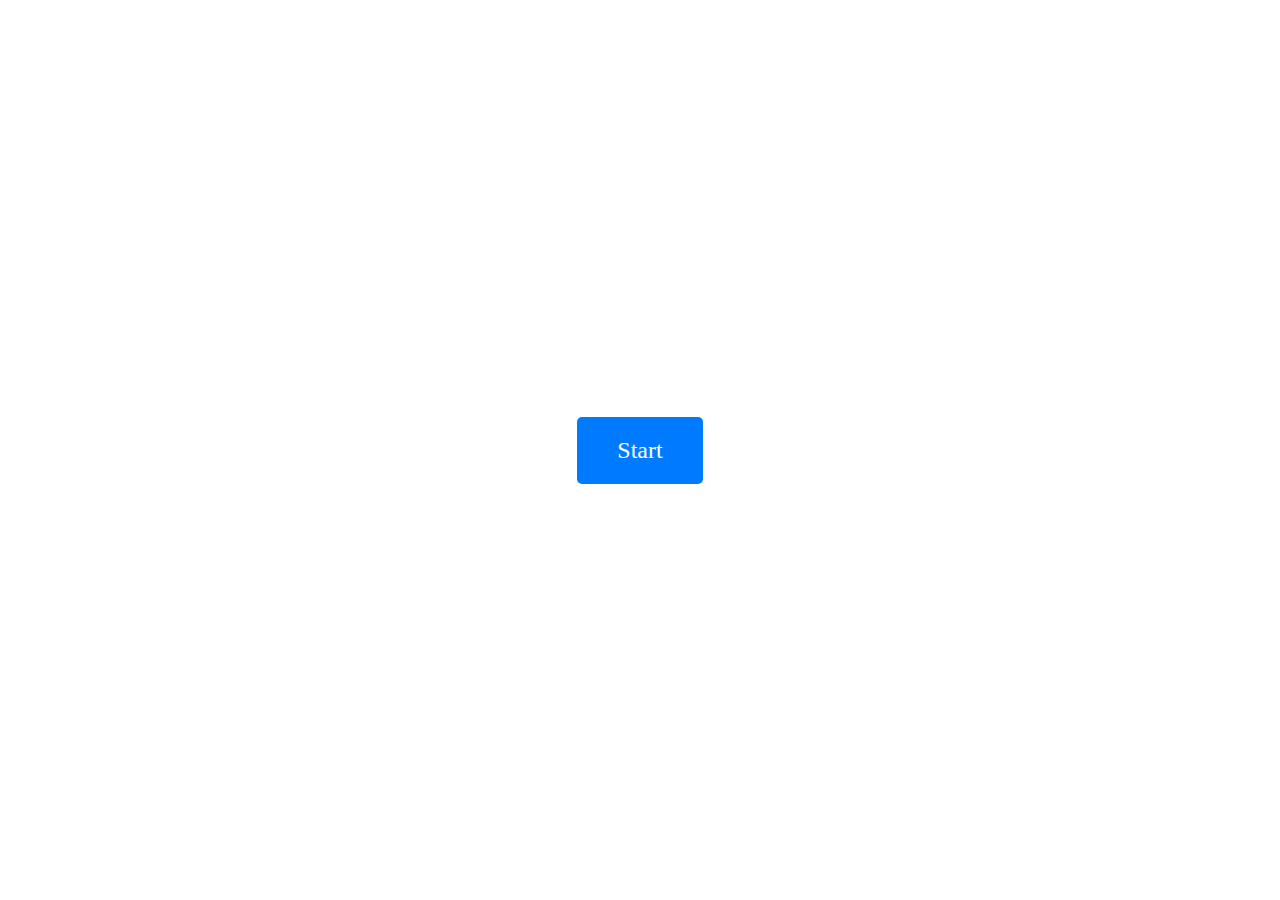
<file: index.html>
<!DOCTYPE html>
<html lang="en">
<head>
    <meta charset="UTF-8">
    <title>ImagamI</title>
    <style>
        body {
            display: flex;
            justify-content: center;
            align-items: center;
            height: 100vh;
            margin: 0;
        }
        .start-button {
            padding: 20px 40px;
            font-size: 24px;
            cursor: pointer;
            background-color: #007BFF;
            color: white;
            border: none;
            border-radius: 5px;
            text-decoration: none;
        }
    </style>
</head>
<body>
    <a href="ImagamI/ImagamI.html" class="start-button">Start</a>
</body>
</html>
</file>
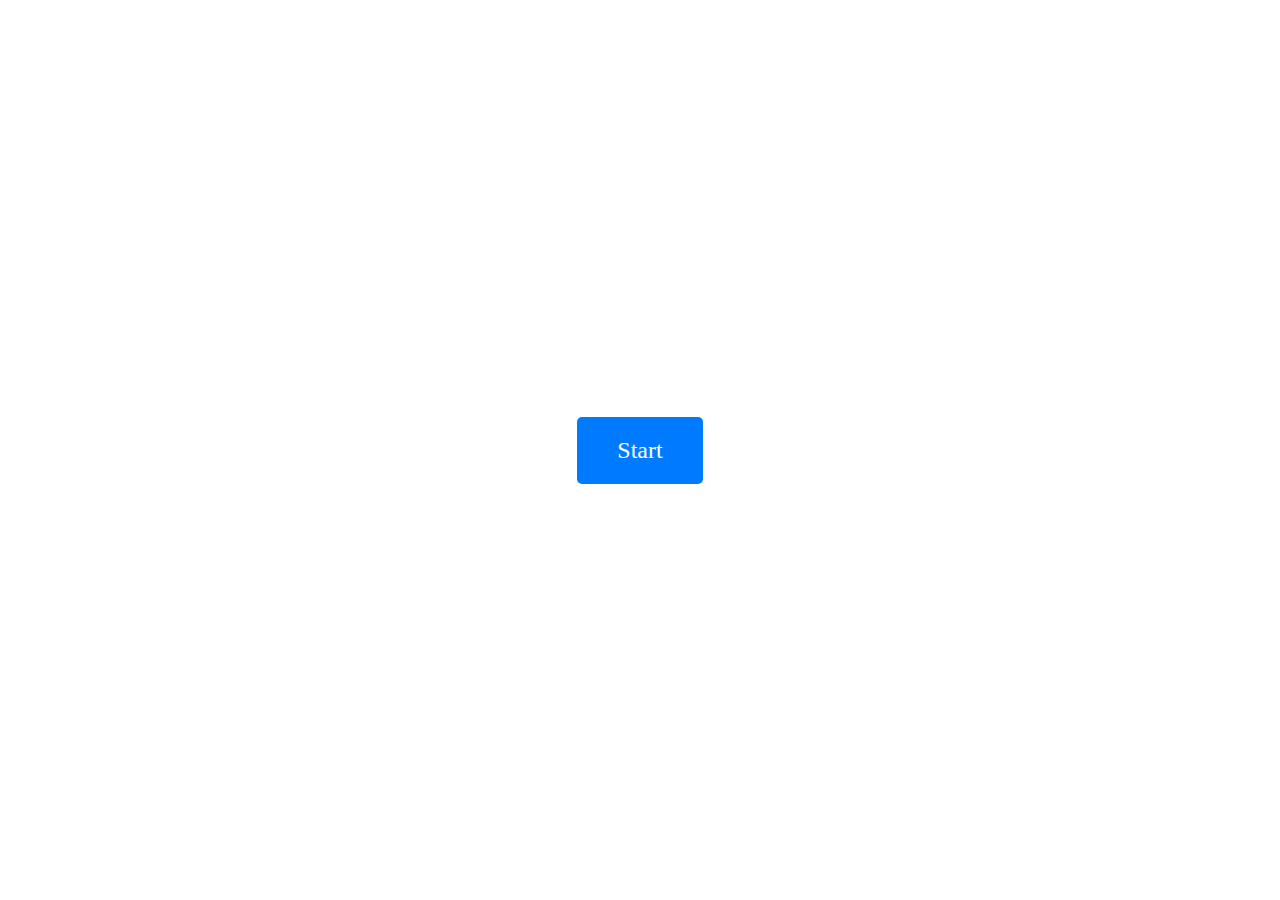
<file: ImagamI/index.html>
<!DOCTYPE html>
<html lang="en">
<head>
    <meta charset="UTF-8">
    <title>ImagamI</title>
    <style>
        body {
            display: flex;
            justify-content: center;
            align-items: center;
            height: 100vh;
            margin: 0;
        }
        .start-button {
            padding: 20px 40px;
            font-size: 24px;
            cursor: pointer;
            background-color: #007BFF;
            color: white;
            border: none;
            border-radius: 5px;
            text-decoration: none;
        }
    </style>
</head>
<body>
    <a href="ImagamI.html" class="start-button">Start</a>
</body>
</html>
</file>
